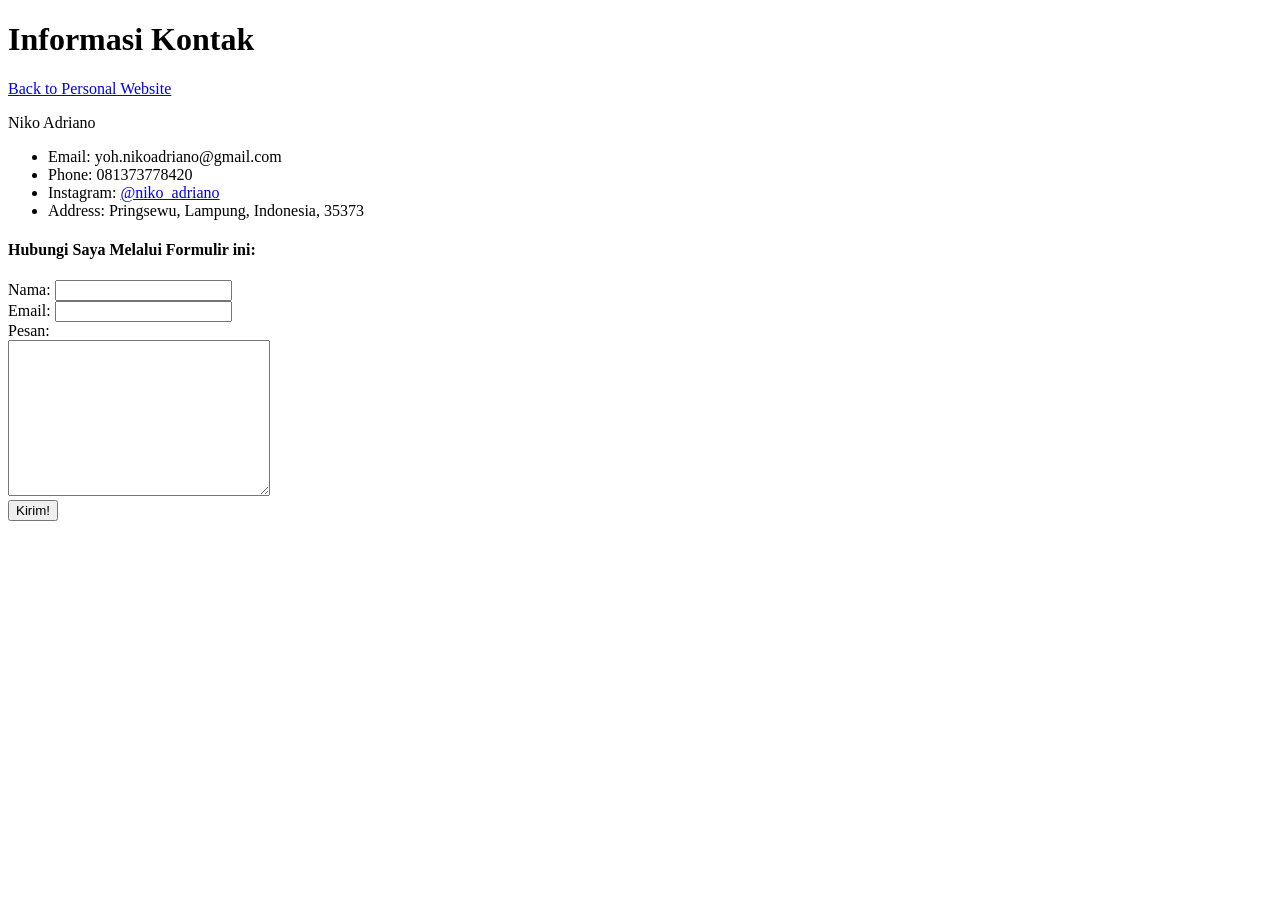
<file: contacts.html>
<!DOCTYPE html>
<html lang="en">
<head>
    <meta charset="UTF-8">
    <meta http-equiv="X-UA-Compatible" content="IE=edge">
    <meta name="viewport" content="width=device-width, initial-scale=1.0">
    <title>My Contact</title>
</head>
<body>
    <h1>Informasi Kontak</h1>
    <p><a href="index.html">Back to Personal Website</a></p>
    <p>Niko Adriano</p>
    <ul>
        <li>Email: yoh.nikoadriano@gmail.com</li>
        <li>Phone: 081373778420</li>
        <li>Instagram: <a href="https://www.instagram.com/niko_adriano/">@niko_adriano</a></li>
        <li>Address: Pringsewu, Lampung, Indonesia, 35373</li>
    </ul>
    <h4>Hubungi Saya Melalui Formulir ini:</h4>
    <form action="mailto:niko.adriano@student.umn.ac.id" method="post" enctype="text/plain">
        <label for="name">Nama:</label>
        <input type="text" name="name">
        <br>
        <label for="email">Email:</label>
        <input type="email" name="email" id="">
        <br>
        <label for="message">Pesan:</label>
        <br>
        <textarea name="message" id="" cols="30" rows="10"></textarea>
        <br>
        <input type="submit" value="Kirim!">
    </form>
</body>
</html>
</file>
